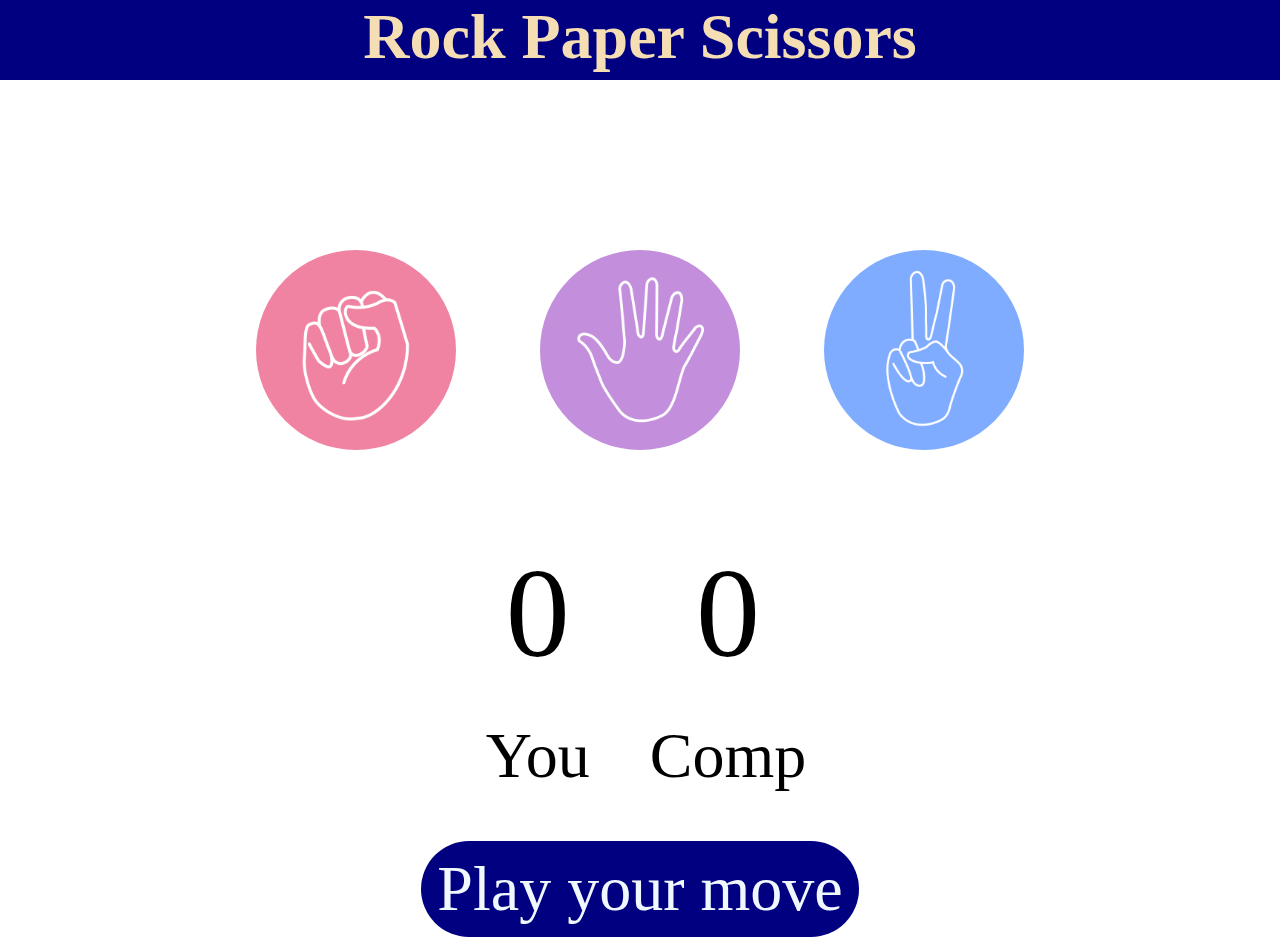
<file: index.html>
<!DOCTYPE html>
<html lang="en">
<head>
    <meta charset="UTF-8">
    <meta name="viewport" content="width=device-width, initial-scale=1.0">
    <title>Rock paper scissor game</title>
    <link rel="stylesheet" href="style.css"/>
</head>
<body>
    <h1>Rock Paper Scissors</h1>
    <div class="choices">
        <div class="choice" id=" rock">
              <img src="image\rock.png"/>
        </div>
        <div class="choice" id="paper">
              <img src="image\paper.png"/>
        </div>
        <div class="choice" id="scissor">
              <img src="image\scissors.png"/>
        </div>
    </div>
    
    <div class="score-board">
        <div class="score">
            <p id="user-score">0</p>
            <p>You</p>
        </div>
        <div class="score">
            <p id="comp-score">0</p>
            <p>Comp</p>
        </div>
    </div>
    <div class="msg-container">
            <p id="msg" >Play your move</p>
    </div>
    <script src="script.js"></script>
</body>
</html>
</file>
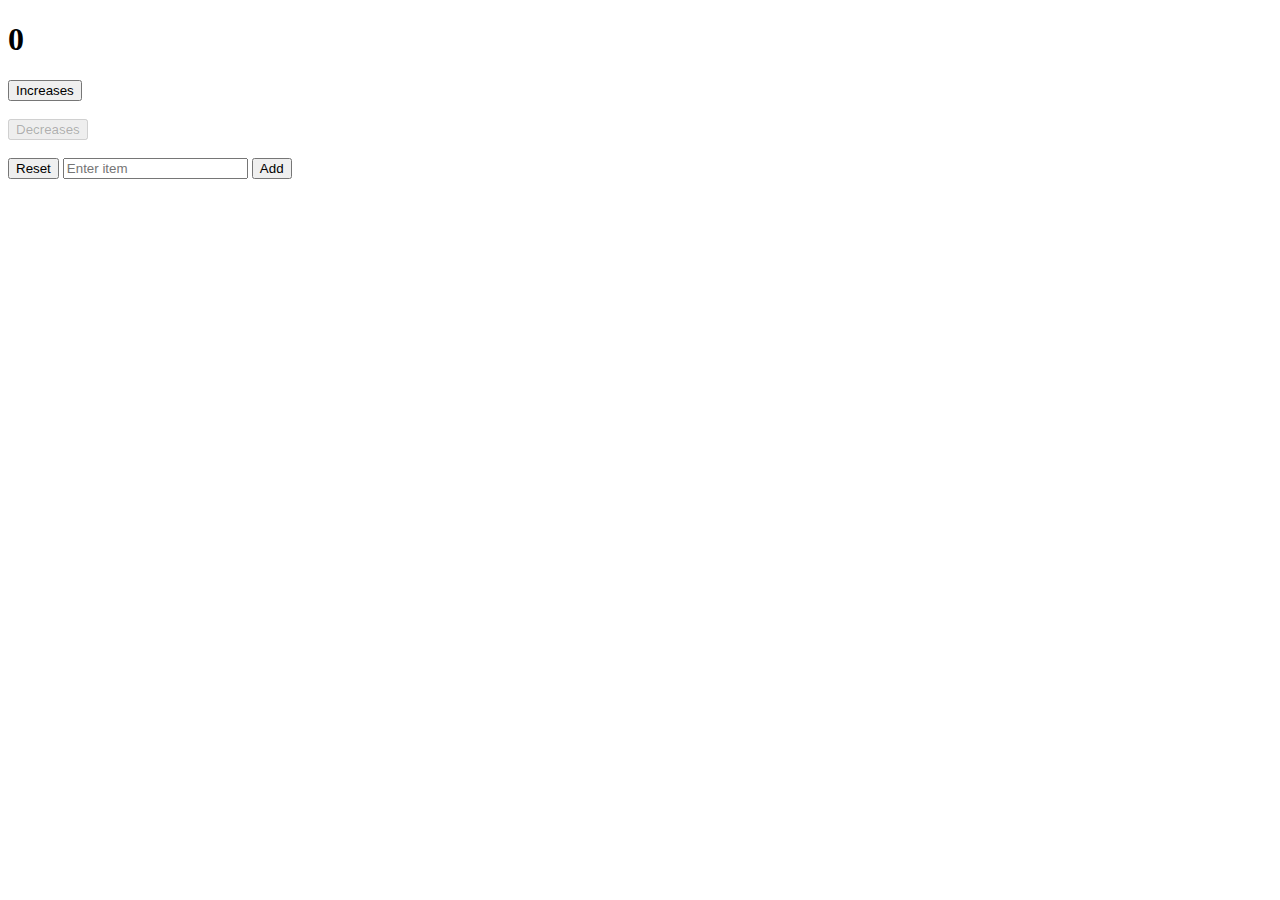
<file: delete and to do features/index.html>
<!DOCTYPE html>
<html lang="en">
<head>
    <meta charset="UTF-8">
    <meta name="viewport" content="width=device-width, initial-scale=1.0">
    <title>Document</title>
</head>

<body>
    <h1 id="count">0</h1>

    <button id="inc">Increases</button>
    <br>
    <br>
    <button id="dec">Decreases</button>
    <br>
    <br>
    <button id="reset">Reset</button>
    

    <input type="text" id="itemInput" placeholder="Enter item">
    <button id="addBtn">Add</button>

    <ul id="list"></ul>
    <link rel="stylesheet" href="style.css">
    <script src="script.js"></script>
</body>
</html>
</file>
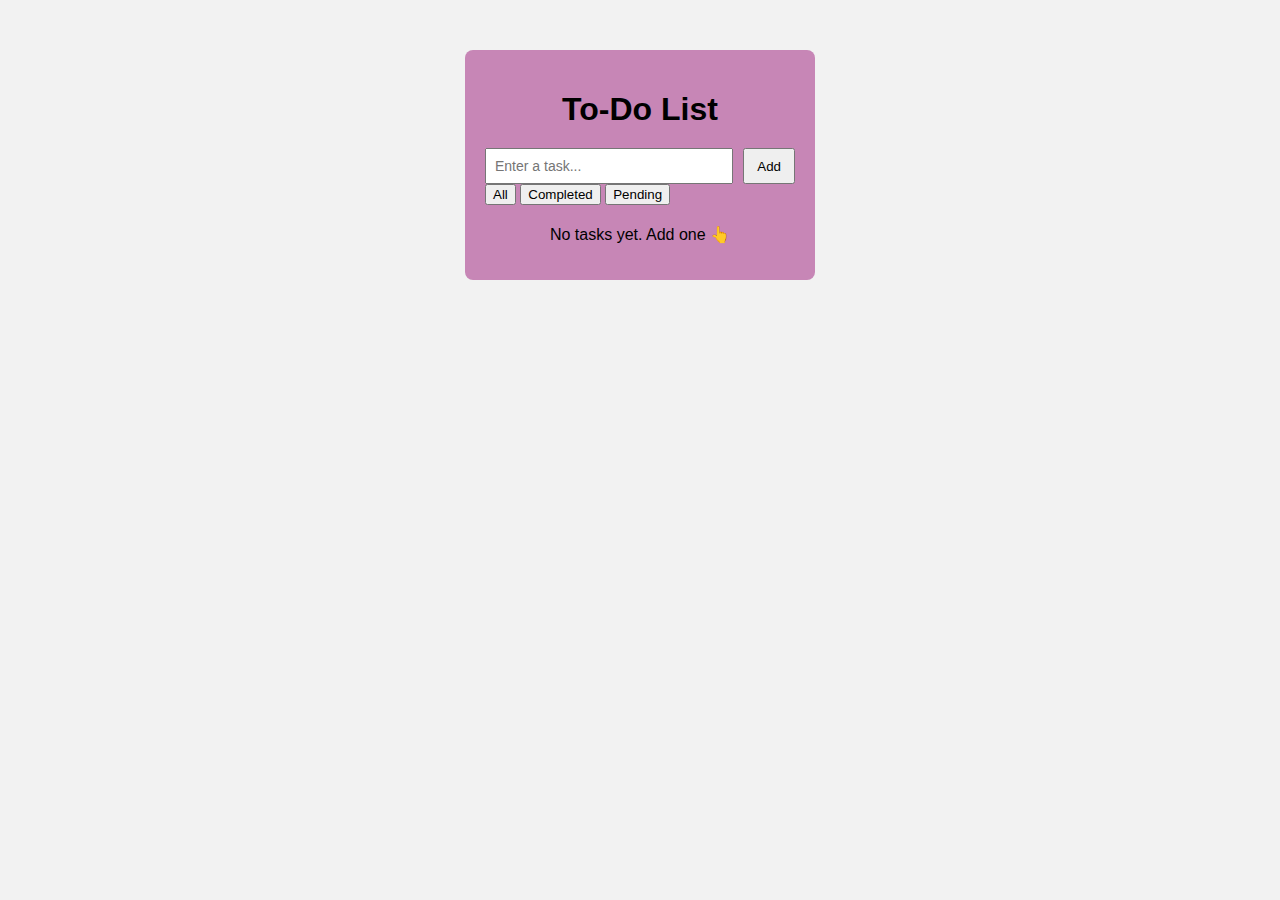
<file: polished to do app with readme/index.html>
<!DOCTYPE html>
<html lang="en">
<head>
  <meta charset="UTF-8" />
  <title>To-Do App</title>
  <link rel="stylesheet" href="style.css" />
</head>
<body>

  <div class="app">
    <h1>To-Do List</h1>

    <div class="input-box">
      <input type="text" id="todoInput" placeholder="Enter a task..." />
      <button id="addBtn">Add</button>
      
    </div>
    <div class="filters">
      <button data-filter="all">All</button>
      <button data-filter="completed"> Completed</button>
      <button data-filter="pending">Pending</button>
    </div>

    <ul id="todoList"></ul>
  </div>
  
  <script src="script.js"></script>
</body>
</html>
</file>
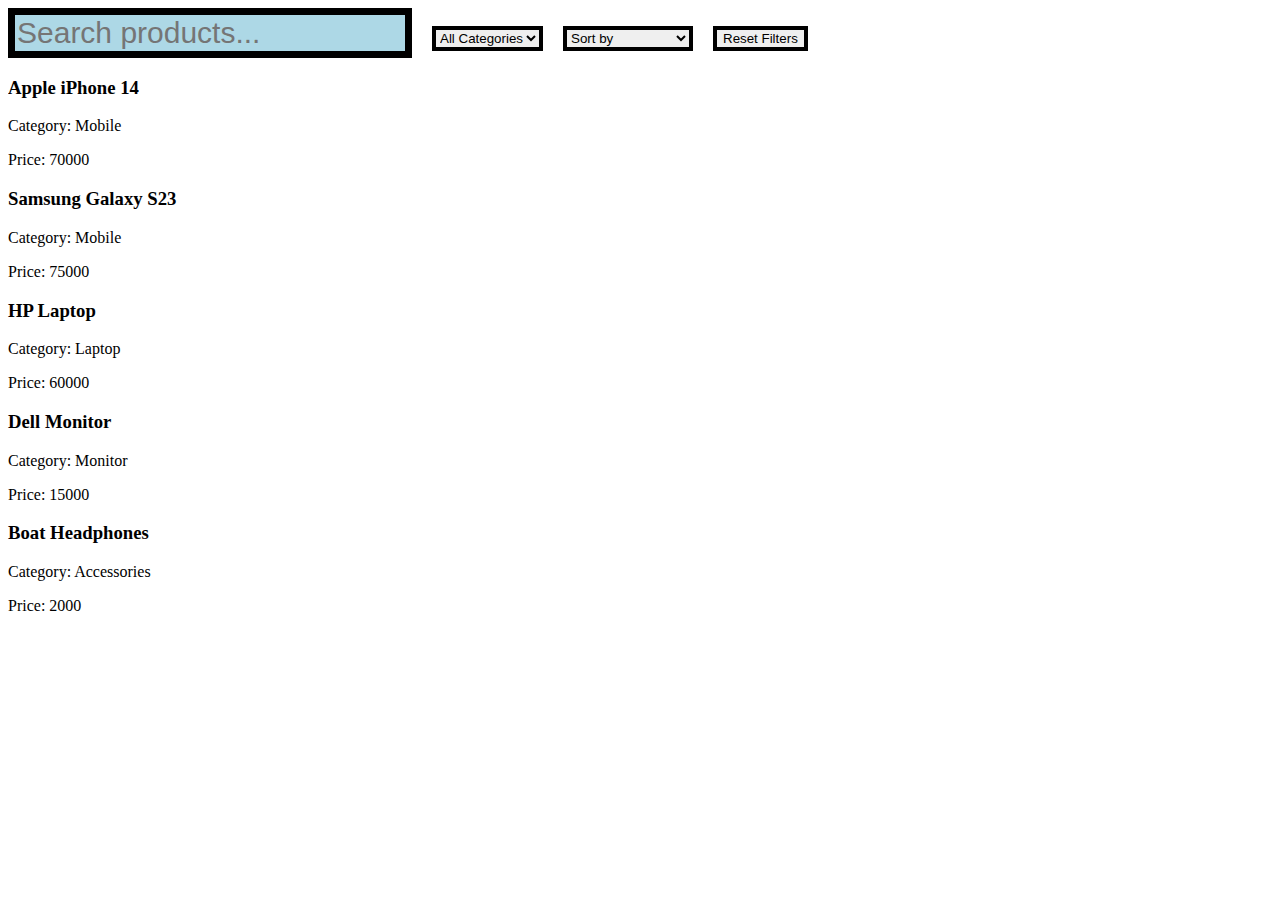
<file: search & filter(products)/index.html>
<!DOCTYPE html>
<html lang="en">
<head>
    <meta charset="UTF-8">
    <meta name="viewport" content="width=device-width, initial-scale=1.0">
    <title>Product search</title>
    <link rel="stylesheet" href="style.css"/>
</head>
<body>
    
 <div class="container">
    <input
    type="text"
    id="searchInput"
    placeholder="Search products..."
    />

    <select id="categoryFilter">
      <option value="">All Categories</option>
      <option value="Mobile">Mobile</option>
      <option value="Laptop">laptop</option>
      <option value="Monitor">Monitor</option>
      <option value="Accessories">Accessories</option>
    </select>

    <select id="sortFilter">
        <option value="">Sort by</option>
        <option value="low-high">Price: Low->High</option>
        <option value="high-low">Price: High->Low</option>
    </select>

    <button id="resetBtn">Reset Filters</button>
    <div id="productContainer"></div>

 
 </div>
    
    <script src="script.js"></script>
</body>
</html>
</file>
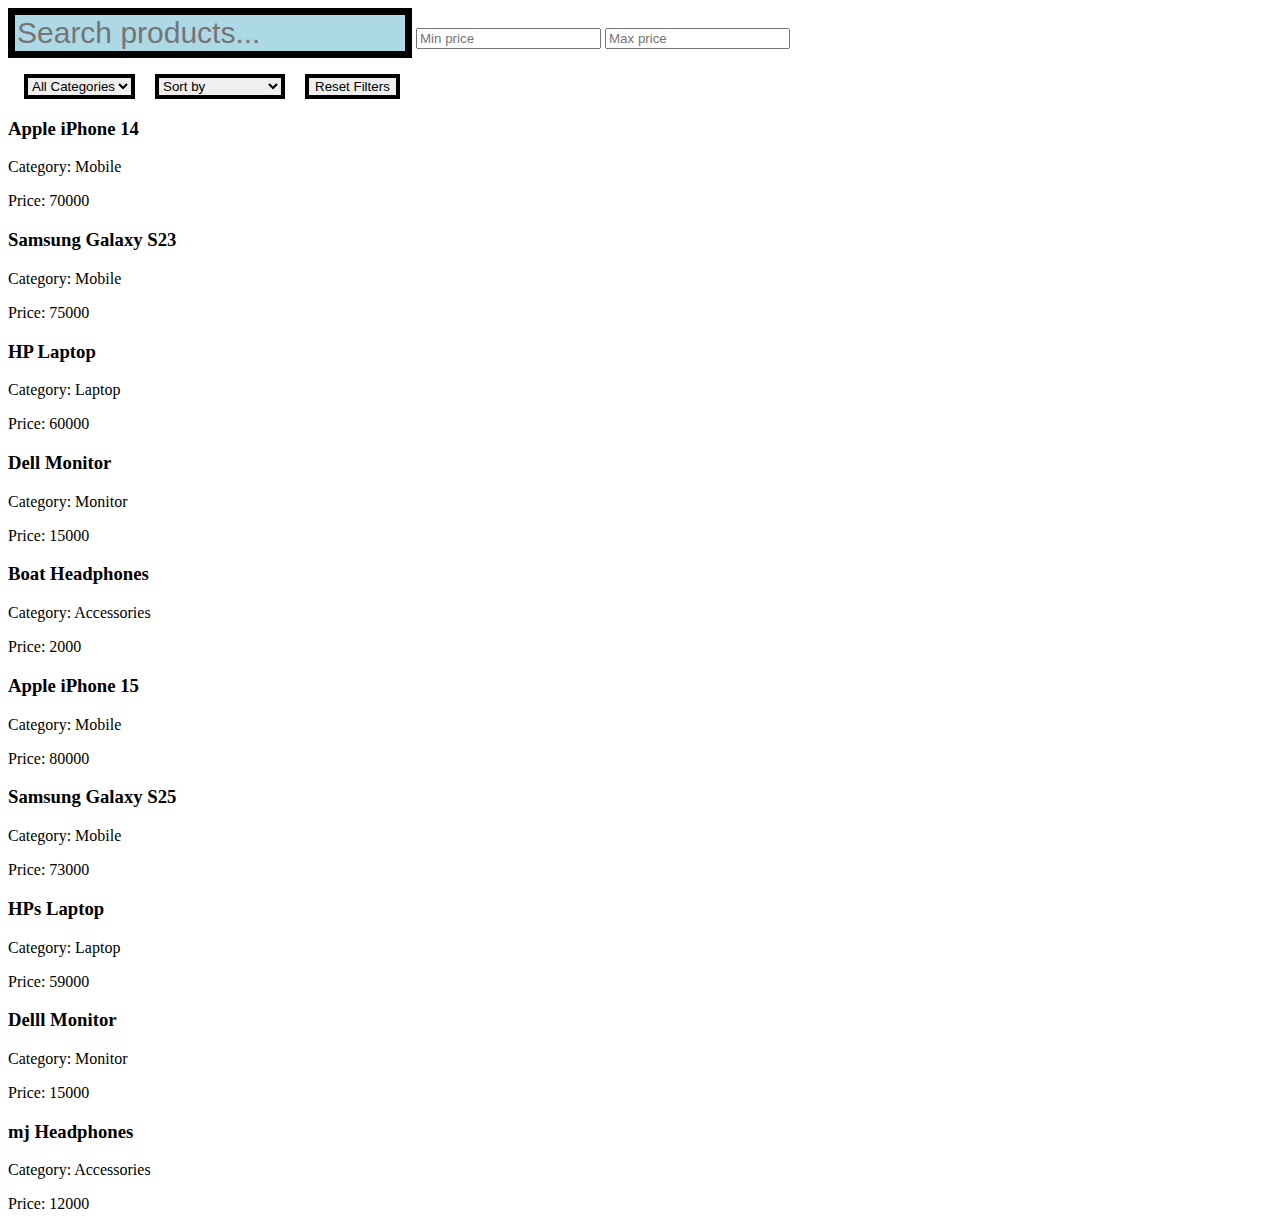
<file: search and fiter (products)/index.html>
<!DOCTYPE html>
<html lang="en">
<head>
    <meta charset="UTF-8">
    <meta name="viewport" content="width=device-width, initial-scale=1.0">
    <title>Product search</title>
    <link rel="stylesheet" href="style.css"/>
</head>
<body>
    
 <div class="container">
    <input
    type="text"
    id="searchInput"
    placeholder="Search products..."
    />
     <input type="number" id="minPrice" placeholder="Min price" />
     <input type="number" id="maxPrice" placeholder="Max price" />

     <p id="filterSummary"></p>

    <select id="categoryFilter">
      <option value="">All Categories</option>
      <option value="Mobile">Mobile</option>
      <option value="Laptop">laptop</option>
      <option value="Monitor">Monitor</option>
      <option value="Accessories">Accessories</option>
    </select>

    <select id="sortFilter">
        <option value="">Sort by</option>
        <option value="low-high">Price: Low->High</option>
        <option value="high-low">Price: High->Low</option>
    </select>

    <button id="resetBtn">Reset Filters</button>
    <div id="productContainer"></div>

 
 </div>
    
    <script src="script.js"></script>
</body>
</html>
</file>
<file: style.css>
*{
    margin:0;
    padding:0;
    text-align: center;
}

h1{
background-color:navy ;
color: wheat;
height: 5rem;
font-size: 4rem;
}

.choice{
    height: 220px;
    width: 220px;
    border-radius: 50%;
    display:flex;
    justify-content:center;
    align-items: center;

}

.choice:hover{
    /* opacity:0.5; */
    cursor: pointer;
    background-color: black;
}
img{
     height: 200px;
     width: 200px;
     object-fit: cover;
     border-radius: 50%;
}

.choices{
   display: flex; 
   justify-content: center;
   align-items: center;
   margin-top: 10rem;
   gap:4rem

}

.score-board{
    display: flex;
    justify-content: center;
    align-items: center;
    margin: 3rem;
    font-size: 4rem;
    gap: 3rem;
}

#user-score, #comp-score{
    font-size:8rem ;
    /* margin: rem; */
    padding:2rem;
}

.msg-container{
    display: flex;
    align-items: center;
    justify-content: center;
}
#msg{
    display: flex;
    align-items: center;
    margin-top: rem;
    background-color: navy;
    color: aliceblue;
    font-size: 4rem;
    padding: 1rem;
    height: 4rem;
    border-radius: 5rem;
}
</file>
<file: delete and to do features/style.css>
.completed {
    text-decoration: line-through;
    color: gray;
}

li {
    cursor:pointer;
    display: flex;
    justify-content: space-between;
    width: 200px;
}

.delete-btn {
    color: red;
    cursor: pointer;
    margin-left: 10px;
}
</file>
<file: polished to do app with readme/style.css>
*{
  box-sizing: border-box;
  font-family: Arial, sans-serif;
} 

body {
  background: #f2f2f2;
  display: flex;
  justify-content: center;
  margin-top: 50px;
}

.app {
  background: #c786b6;
  width: 350px;
  padding: 20px;
  border-radius: 8px;
}

h1 {
  text-align: center;
  margin-bottom: 20px;
}

.input-box {
  display: flex;
  gap: 10px;
}

#todoInput {
  flex: 1;
  padding: 8px;
  font-size: 14px;
}

#addBtn {
  padding: 8px 12px;
  cursor: pointer;
}

ul {
  list-style: none;
  padding: 0;
  margin-top: 20px;
}

li {
  display: flex;
  justify-content: space-between;
  align-items: center;
  background: #eee;
  padding: 8px;
  margin-bottom: 8px;
  cursor: pointer;
}

li.completed {
  text-decoration: line-through;
  color: gray;
}

li button {
  background: transparent;
  border: none;
  cursor: pointer;
  font-size: 16px;
}
</file>
<file: search & filter(products)/style.css>
#searchInput{
    background-color: lightblue;
    border: 7px solid black;
    font-size: 30px;
}

#categoryFilter{
    border: 4px solid black;
    margin-left: 1rem;
    margin-right: 1rem;
}

#sortFilter{
    border: 4px solid black;
    margin-left: rem;
    margin-right: rem;
}

#resetBtn{
    border: 4px solid black;
    margin-left: 1rem;
    margin-right: 1rem;
}
</file>
<file: search and fiter (products)/style.css>
#searchInput{
    background-color: lightblue;
    border: 7px solid black;
    font-size: 30px;
}

#categoryFilter{
    border: 4px solid black;
    margin-left: 1rem;
    margin-right: 1rem;
}

#sortFilter{
    border: 4px solid black;
    margin-left: rem;
    margin-right: rem;
}

#resetBtn{
    border: 4px solid black;
    margin-left: 1rem;
    margin-right: 1rem;
}
</file>
